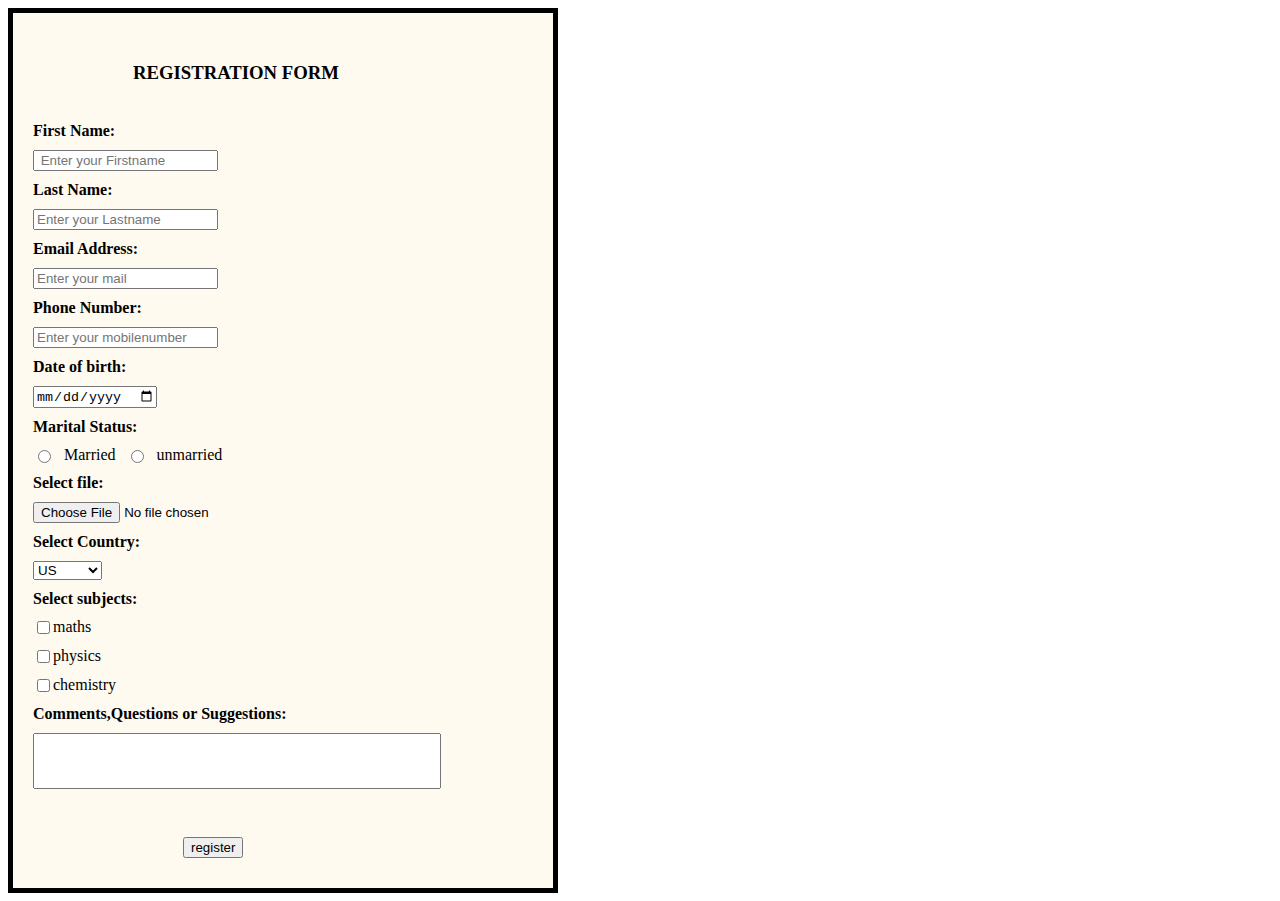
<file: index.html>
<!DOCTYPE html>
<html lang="en">

<head>
    <meta charset="UTF-8">
    <meta name="viewport" content="width=device-width, initial-scale=1.0">
    <title>EMAIL REGISTRATION</title>
    <link rel="stylesheet" href="style.css">
</head>

<body>
    <form action="" id="f1">
          <div id="head"><h3>REGISTRATION FORM</h3></div>
        <label for="" id="l1"><b>First Name:</b></label>
        <input type="text" id="name" placeholder=" Enter your Firstname">
        <label for="" id="l1"><b>Last Name:</b></label>
        <input type="text" placeholder="Enter your Lastname">
        <label for="" id="l1"><b>Email Address:</b></label>
        <input type="text" placeholder="Enter your mail">
        <label for="" id="l1"><b>Phone Number:</b></label>
        <input type="text" placeholder="Enter your mobilenumber">
        <label for="" id="l1"><b>Date of birth:</b></label>
        <input type="date">
        <b>Marital Status:</b>
        <div id="rad">
            <input type="radio" name="cr" id="r1">
            <span>Married</span>
            <input type="radio" name="cr" id="r1">
            <span>unmarried</span><br>
        </div>
        <label for="" id="l1"><b>Select file:</b></label>
        <input type="file">
        <label for="" id="l1"><b>Select Country:</b></label>
        <select>
            <option>US</option>
            <option>Canada</option>
            <option>France</option>
            <option>India</option>
        </select>
        <div id="check">
            <label for="" id="l1"><b>Select subjects:</b></label>
            <div id="checkb">
                <input type="checkbox" name="ch1" id="c1">
                <span>maths</span><br>
            </div>
            <div id="checkb">
                <input type="checkbox" name="ch1" id="c1">
                <span>physics</span><br>
            </div>
            <div id="checkb">
                <input type="checkbox" name="ch1" id="c1">
                <span>chemistry</span>
            </div>
        </div>
        <label for="" id="l1"><b>Comments,Questions or Suggestions:</b></label>
        <input type="textarea" id="com" width="300px" height="40px"><br>
        <div id="sign">
          <input type="button" value="register">
        </div>

    </form>
</body>

</html>
</file>
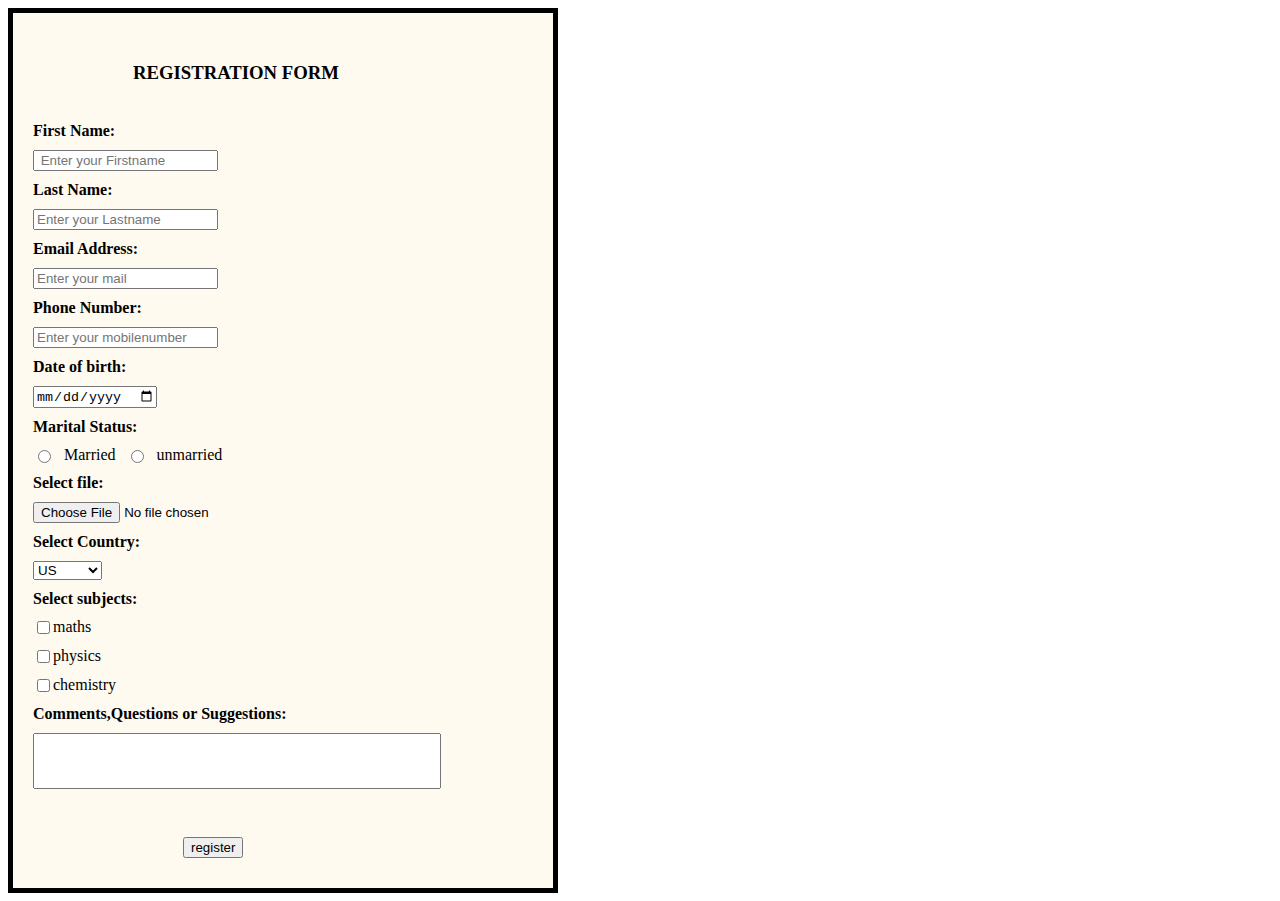
<file: registration.html>
<!DOCTYPE html>
<html lang="en">

<head>
    <meta charset="UTF-8">
    <meta name="viewport" content="width=device-width, initial-scale=1.0">
    <title>EMAIL REGISTRATION</title>
    <link rel="stylesheet" href="reg.css">
</head>

<body>
    <form action="" id="f1">
          <div id="head"><h3>REGISTRATION FORM</h3></div>
        <label for="" id="l1"><b>First Name:</b></label>
        <input type="text" id="name" placeholder=" Enter your Firstname">
        <label for="" id="l1"><b>Last Name:</b></label>
        <input type="text" placeholder="Enter your Lastname">
        <label for="" id="l1"><b>Email Address:</b></label>
        <input type="text" placeholder="Enter your mail">
        <label for="" id="l1"><b>Phone Number:</b></label>
        <input type="text" placeholder="Enter your mobilenumber">
        <label for="" id="l1"><b>Date of birth:</b></label>
        <input type="date">
        <b>Marital Status:</b>
        <div id="rad">
            <input type="radio" name="cr" id="r1">
            <span>Married</span>
            <input type="radio" name="cr" id="r1">
            <span>unmarried</span><br>
        </div>
        <label for="" id="l1"><b>Select file:</b></label>
        <input type="file">
        <label for="" id="l1"><b>Select Country:</b></label>
        <select>
            <option>US</option>
            <option>Canada</option>
            <option>France</option>
            <option>India</option>
        </select>
        <div id="check">
            <label for="" id="l1"><b>Select subjects:</b></label>
            <div id="checkb">
                <input type="checkbox" name="ch1" id="c1">
                <span>maths</span><br>
            </div>
            <div id="checkb">
                <input type="checkbox" name="ch1" id="c1">
                <span>physics</span><br>
            </div>
            <div id="checkb">
                <input type="checkbox" name="ch1" id="c1">
                <span>chemistry</span>
            </div>
        </div>
        <label for="" id="l1"><b>Comments,Questions or Suggestions:</b></label>
        <input type="textarea" id="com" width="300px" height="40px"><br>
        <div id="sign">
          <input type="button" value="register">
        </div>

    </form>
</body>

</html>
</file>
<file: style.css>
#f1 {
    display: flex;
    flex-direction: column; 
    align-items:start;
    justify-content: center;
    gap: 10px;
    background-color:floralwhite;
    border:5px black solid;
    padding: 20px ;
    width:500px;
    #head{
        display: flex;
        flex-direction: column; 
        align-items:center;
        justify-content: center;
        gap: 10px;   
        padding:10px 100px; 
    }
    #l1{
        display: flex;
        flex-direction:row;
        align-items: center;
        justify-content: center;
    }
    #input{
        display: flex;
        flex-direction:row;
        align-items: center;
        justify-content: center;
        gap: 10px;
    }
    #rad{
        display: flex;
        flex-direction:row;
        align-items: center;
        justify-content: center;
        gap: 10px;
    }
    #check{
        display: flex;
        flex-direction:column;
        align-items: start;
        justify-content: center;
        gap: 10px;
        #checkb{
            display: flex;
            flex-direction: row;
            justify-content: center;
            align-items: center;
        }
        #c1{
        display: flex;
        flex-direction:column;
        align-items: center;
        justify-content: center;
        gap: 10px;
        }
    }
    #com{
        height:50px;
        width:400px;
    }
    #sign{
        display: flex;
        flex-direction:column;
        align-items: center;
        justify-content: center;
        /* gap: 10px; */
        padding:10px 150px;
    }
}
</file>
<file: reg.css>
#f1 {
    display: flex;
    flex-direction: column; 
    align-items:start;
    justify-content: center;
    gap: 10px;
    background-color:floralwhite;
    border:5px black solid;
    padding: 20px ;
    width:500px;
    #head{
        display: flex;
        flex-direction: column; 
        align-items:center;
        justify-content: center;
        gap: 10px;   
        padding:10px 100px; 
    }
    #l1{
        display: flex;
        flex-direction:row;
        align-items: center;
        justify-content: center;
    }
    #input{
        display: flex;
        flex-direction:row;
        align-items: center;
        justify-content: center;
        gap: 10px;
    }
    #rad{
        display: flex;
        flex-direction:row;
        align-items: center;
        justify-content: center;
        gap: 10px;
    }
    #check{
        display: flex;
        flex-direction:column;
        align-items: start;
        justify-content: center;
        gap: 10px;
        #checkb{
            display: flex;
            flex-direction: row;
            justify-content: center;
            align-items: center;
        }
        #c1{
        display: flex;
        flex-direction:column;
        align-items: center;
        justify-content: center;
        gap: 10px;
        }
    }
    #com{
        height:50px;
        width:400px;
    }
    #sign{
        display: flex;
        flex-direction:column;
        align-items: center;
        justify-content: center;
        /* gap: 10px; */
        padding:10px 150px;
    }
</file>
